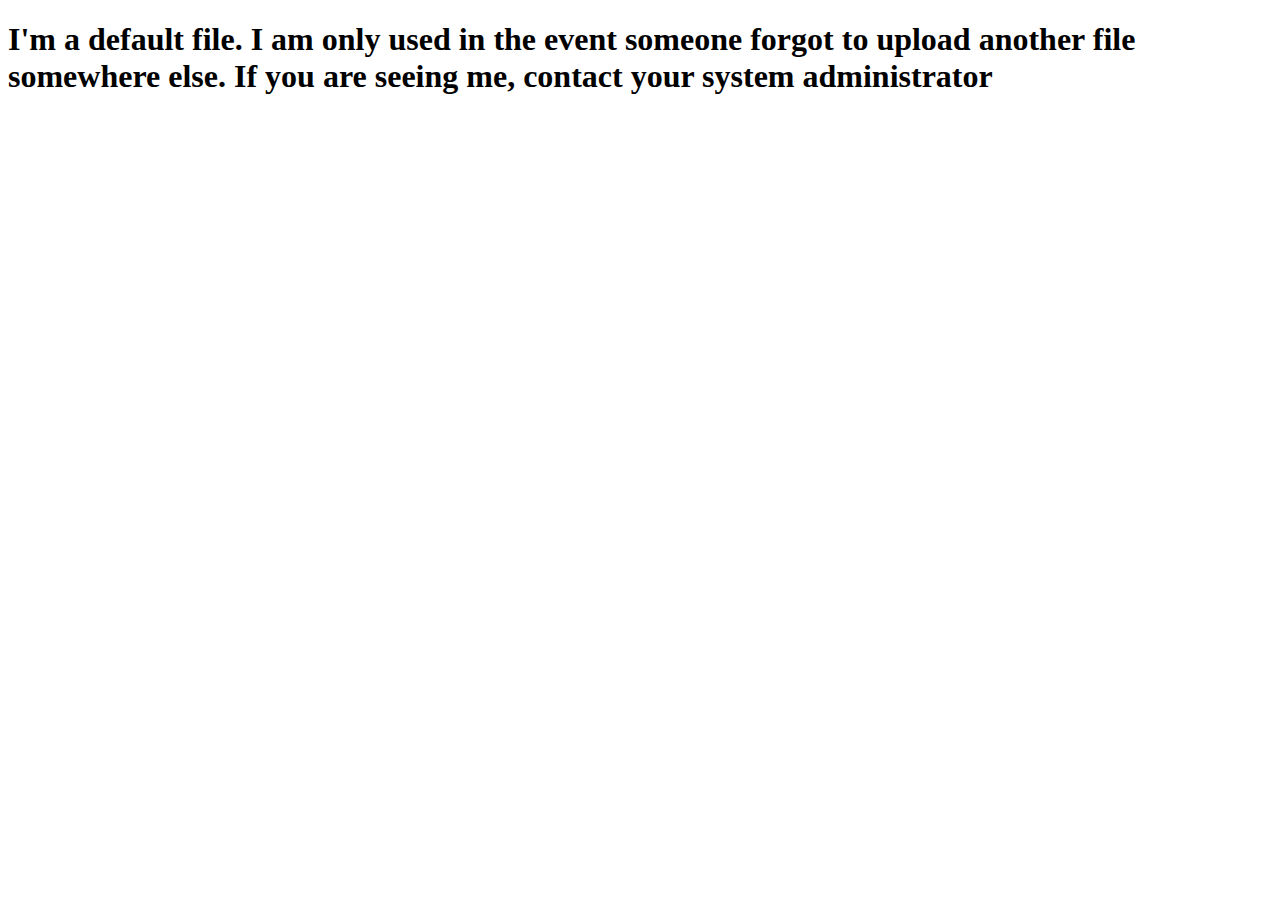
<file: media/default.html>
<!DOCTYPE html>
<html>
	<body>
		<h1>I'm a default file. I am only used in the event someone forgot to upload another file somewhere else. If you are seeing me, contact your system administrator</h1>
	</body>
</html>
</file>
